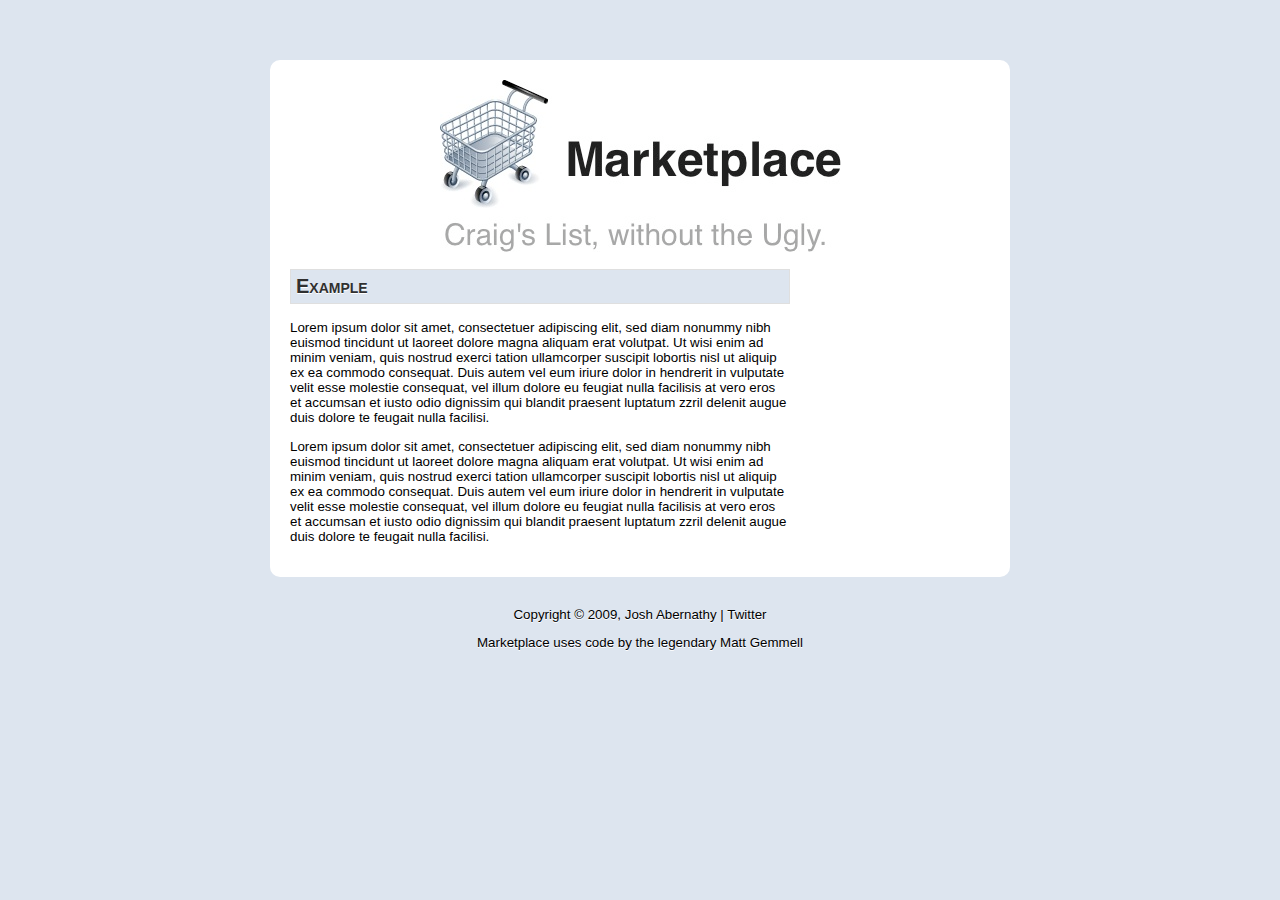
<file: help/index.html>
<!DOCTYPE html PUBLIC "-//W3C//DTD XHTML 1.0 Transitional//EN" "http://www.w3.org/TR/xhtml1/DTD/xhtml1-transitional.dtd">
<html xmlns="http://www.w3.org/1999/xhtml">
<head>
	<meta http-equiv="Content-Type" content="text/html; charset=iso-8859-1" />
	<title>Marketplace</title>
	<link rel="stylesheet" href="style.css" type="text/css" media="screen" />
	<link rel="icon" type="image/png" href="images/favicon.png"/>
</head>
<body>

<div id="content">

	<a href="index.html"><div id="head" /></div></a>
	
	<div id="main">
		<h2>Example</h2>
		<p>Lorem ipsum dolor sit amet, consectetuer adipiscing elit, sed diam nonummy nibh euismod tincidunt ut laoreet dolore magna aliquam erat volutpat. Ut wisi enim ad minim veniam, quis nostrud exerci tation ullamcorper suscipit lobortis nisl ut aliquip ex ea commodo consequat. Duis autem vel eum iriure dolor in hendrerit in vulputate velit esse molestie consequat, vel illum dolore eu feugiat nulla facilisis at vero eros et accumsan et iusto odio dignissim qui blandit praesent luptatum zzril delenit augue duis dolore te feugait nulla facilisi.</p>
		<p>Lorem ipsum dolor sit amet, consectetuer adipiscing elit, sed diam nonummy nibh euismod tincidunt ut laoreet dolore magna aliquam erat volutpat. Ut wisi enim ad minim veniam, quis nostrud exerci tation ullamcorper suscipit lobortis nisl ut aliquip ex ea commodo consequat. Duis autem vel eum iriure dolor in hendrerit in vulputate velit esse molestie consequat, vel illum dolore eu feugiat nulla facilisis at vero eros et accumsan et iusto odio dignissim qui blandit praesent luptatum zzril delenit augue duis dolore te feugait nulla facilisi.</p>
	</div>

</div>

<div id="bottom"><p>Copyright &copy; 2009, <a href="mailto:josh@marketplacemac.com">Josh Abernathy</a> | <a href="http://twitter.com/joshaber">Twitter</a></p><p>Marketplace uses code by the legendary <a href="http://mattgemmell.com/" target="_blank">Matt Gemmell</a></div>

	
</body>

</html>
</file>
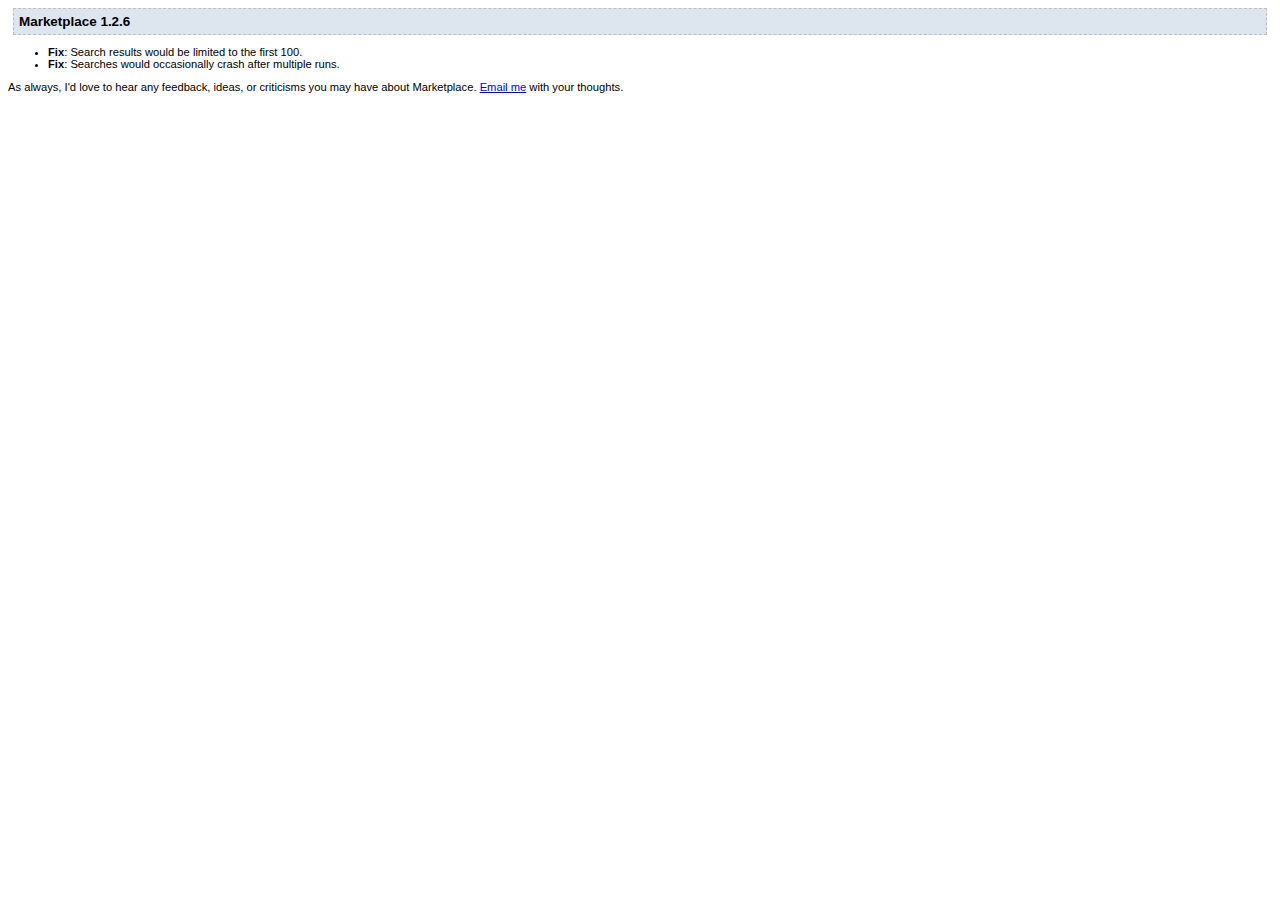
<file: release_notes.html>
<!DOCTYPE html PUBLIC "-//W3C//DTD XHTML 1.0 Transitional//EN" "http://www.w3.org/TR/xhtml1/DTD/xhtml1-transitional.dtd">
<html xmlns="http://www.w3.org/1999/xhtml">
<head>
<meta http-equiv="Content-Type" content="text/html; charset=UTF-8" />
<style type="text/css">
	body { 
		font-size: 0.7em;
		font-family: Helvetica;
	}
	h1 {
		background-color: #dde5ef;
		margin: 5px;
		padding: 5px;
		font-size: 1.2em;
		font-weight: normal;
		border: 1px dashed #bfbfbf;
	}
</style>
<title>Sparkle Release Notes</title>
</head>

<body>

<h1><strong>Marketplace 1.2.6</strong></h1>

<ul>
	<li><strong>Fix</strong>: Search results would be limited to the first 100.</li>
	<li><strong>Fix</strong>: Searches would occasionally crash after multiple runs.</li>
</ul>

<p>As always, I'd love to hear any feedback, ideas, or criticisms you may have about Marketplace. <a href="mailto:josh@marketplacemac.com">Email me</a> with your thoughts.</p>

</body>

</html>
</file>
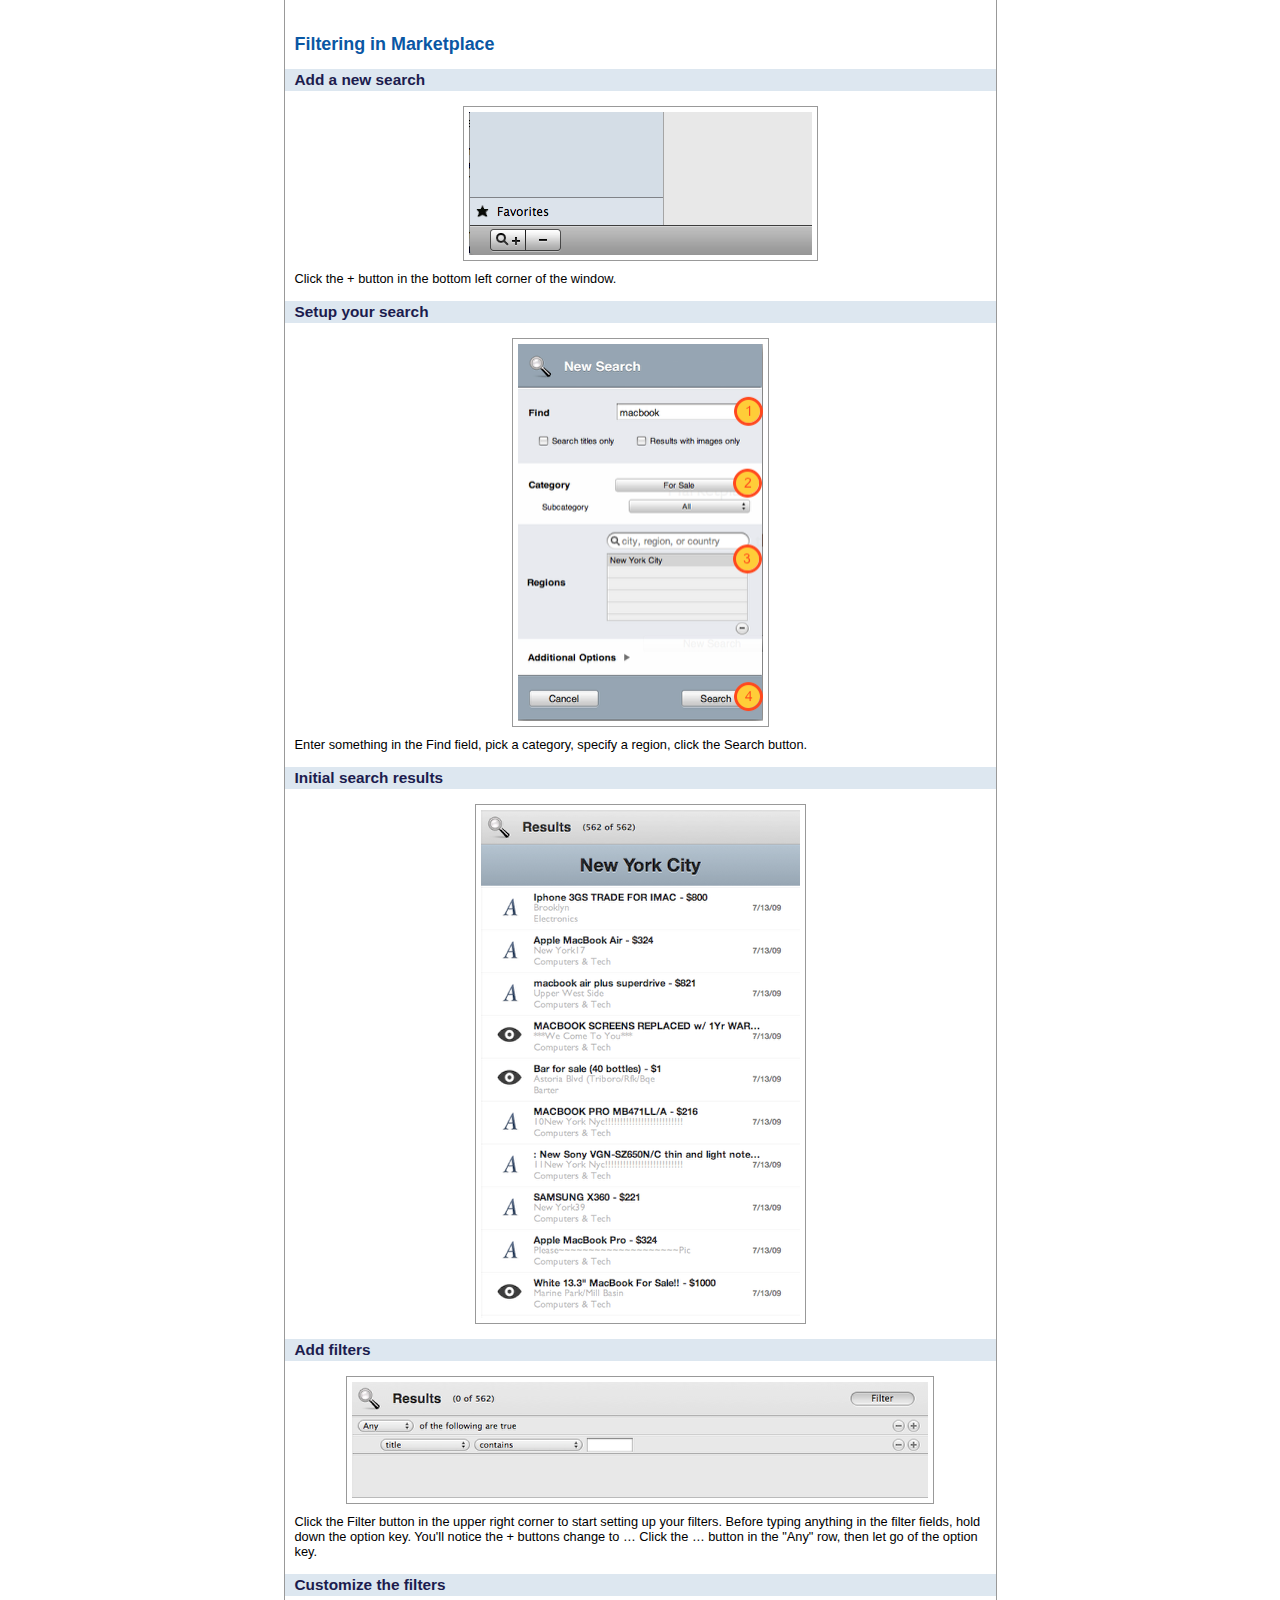
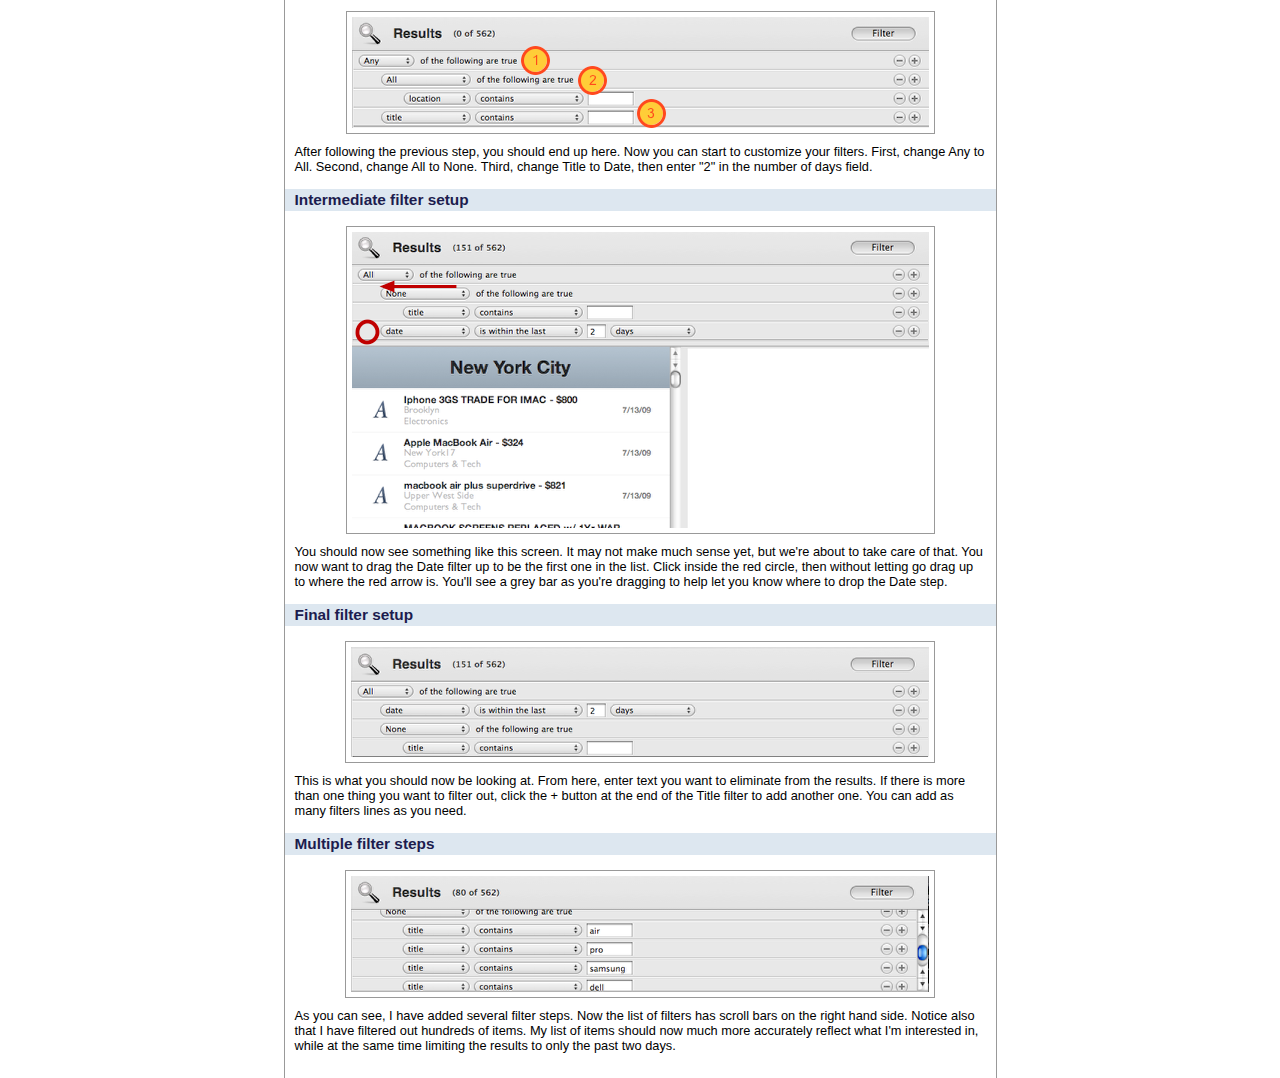
<file: help/filtering help/Filtering_in_Marketplace.html>
<!DOCTYPE html PUBLIC "-//W3C//DTD XHTML 1.0 Transitional//EN" "http://www.w3.org/TR/xhtml1/DTD/xhtml1-transitional.dtd"><html xmlns="http://www.w3.org/1999/xhtml"><head>	<meta http-equiv="Content-Type" content="text/html; charset=UTF-8">	<meta name="generator" content="ScreenSteps http://www.screensteps.com/" />	<title>Filtering in Marketplace</title>	<link href="neutral.css" media="screen" rel="stylesheet" type="text/css" /></head><body class="lucida">	<div id="wrapper">				<div id="LessonContent">			<div class="LessonHeader">				<h1 class="LessonTitle">Filtering in Marketplace</h1>			</div>										<div id="step_1" class="lessonStep top">	        <h2 class="StepTitle">Add a new search</h2>		<div class="image"><img src="images/Filtering_in_Marketplace/media_1247499038062.png" width="343" height="143"></div> <p>Click the + button in the bottom left corner of the window.</p>	</div>	<div class="clear"></div>	<div id="step_2" class="lessonStep top">	        <h2 class="StepTitle">Setup your search</h2>		<div class="image"><img src="images/Filtering_in_Marketplace/media_1247499103203.png" width="245" height="377"></div> <p>Enter something in the Find field, pick a category, specify a region, click the Search button.</p>	</div>	<div class="clear"></div>	<div id="step_3" class="lessonStep top">	        <h2 class="StepTitle">Initial search results</h2>		<div class="image"><img src="images/Filtering_in_Marketplace/media_1247499147448.png" width="319" height="508"></div> 	</div>	<div class="clear"></div>	<div id="step_4" class="lessonStep top">	        <h2 class="StepTitle">Add filters</h2>		<div class="image"><img src="images/Filtering_in_Marketplace/media_1247499179388.png" width="576" height="116"></div> <p>Click the Filter button in the upper right corner to start setting up your filters. Before typing anything in the filter fields, hold down the option key. You'll notice the + buttons change to … Click the … button in the &quot;Any&quot; row, then let go of the option key.</p>	</div>	<div class="clear"></div>	<div id="step_5" class="lessonStep top">	        <h2 class="StepTitle">Customize the filters</h2>		<div class="image"><img src="images/Filtering_in_Marketplace/media_1247499518257.png" width="577" height="111"></div> <p>After following the previous step, you should end up here. Now you can start to customize your filters. First, change Any to All. Second, change All to None. Third, change Title to Date, then enter &quot;2&quot; in the number of days field.</p>	</div>	<div class="clear"></div>	<div id="step_6" class="lessonStep top">	        <h2 class="StepTitle">Intermediate filter setup</h2>		<div class="image"><img src="images/Filtering_in_Marketplace/media_1247500365347.png" width="577" height="296"></div> <p>You should now see something like this screen. It may not make much sense yet, but we're about to take care of that. You now want to drag the Date filter up to be the first one in the list. Click inside the red circle, then without letting go drag up to where the red arrow is. You'll see a grey bar as you're dragging to help let you know where to drop the Date step.</p>	</div>	<div class="clear"></div>	<div id="step_7" class="lessonStep top">	        <h2 class="StepTitle">Final filter setup</h2>		<div class="image"><img src="images/Filtering_in_Marketplace/media_1247500684561.png" width="578" height="110"></div> <p>This is what you should now be looking at. From here, enter text you want to eliminate from the results. If there is more than one thing you want to filter out, click the + button at the end of the Title filter to add another one. You can add as many filters lines as you need.</p>	</div>	<div class="clear"></div>	<div id="step_8" class="lessonStep top">	        <h2 class="StepTitle">Multiple filter steps</h2>		<div class="image"><img src="images/Filtering_in_Marketplace/media_1247500913470.png" width="578" height="116"></div> <p>As you can see, I have added several filter steps. Now the list of filters has scroll bars on the right hand side. Notice also that I have filtered out hundreds of items. My list of items should now much more accurately reflect what I'm interested in, while at the same time limiting the results to only the past two days.</p>	</div>	<div class="clear"></div>		</div>	</div>	</body></html>
</file>
<file: help/style.css>
body {
	background-color: #dde5ef;
	
	text-shadow: #ffffff 0px 1px 0px;
	-webkit-text-shadow: #ffffff 0px 1px 0px;
	-moz-text-shadow: #ffffff 0px 1px 0px;
	font: 10pt Helvetica, Arial;
}

#content {
	background-color: #fff;
	
	width: 700px;
	height: 100%;
	margin-top: 60px;
	margin-bottom: 30px;
	margin-left: auto;
	margin-right: auto;

	-moz-border-radius: 10px;
	-webkit-border-radius: 10px;
	
	padding: 20px;
}

#head {
	background: url(images/logo.jpg) no-repeat center;
	margin: 0;
	padding: 0;
	height: 172px;
}

#main {
	width:  500px;
	list-style-image: url(images/star-dark.jpg);
}

#main a img {
	border-style: none;
	float: left;
}

#main h2 {
	font-size: 1.5em;
	background-color: #dde5ef;
	color: #303030;
	padding: 5px;
	border: 1px solid #dfdfdf;
	font-variant: small-caps;
}

#main li {
	margin-bottom: 5px;
	padding: 7px;
}

#main p.feature-title {
	font-size: 1.4em;
	margin: 0;
	padding: 0;
	font-weight: bold;
	font-variant: small-caps;
}

#main p.feature-description {
	font-size: 1em;
	margin: 0;
	padding: 0;
}

#main img {
	padding: 5px;
}

#main a {
	text-decoration: none;
	border-bottom: 2px dotted #000;
	color: #000;
}

#main a:hover {
	text-decoration: none;
	border-bottom: 2px solid #000;
	color: #000;
}

#right {
	padding: 5px;
	float: right;
	
	background-color: #e8eaef;
}

#right p {
}

#right a {
	text-decoration: none;
	color: #000;
}

#right img {
	margin-right: 10px;
}

#right:hover {
	background-color: #e8eaef;
}

#right h1 {
	font-size: 1.4em;
	font-variant: small-caps;
}

#right a:hover {
	border-bottom: 2px solid #000;
}

#bottom {
	margin: auto;
}

#bottom a {
	text-decoration: none;
	color: #000;
}

#bottom a:hover {
	text-decoration: none;
	border-bottom: 1px solid #000;
	color: #000;
}

#bottom p {
	text-align: center;
}

span.price {
	color: #175f86;
	margin-right: 10px;
}

form table {
	margin-left: 20px;
}

form table td {
	padding-right: 5px;
}

form.buy_form table td {
	font-size: 1.5em;
}

form.buy_form input {
	margin: 10px;
}

form.buy_form td {
	vertical-align: 0;
}

form.buy_form td.price_column {
	width: 125px;
}

p.description {
	font-size: 1em;
}
</file>
<file: help/filtering help/neutral.css>
/* @group Setup */

body {
	font-family: "Lucida Grande", Lucida, Verdana, sans-serif;
	text-align:center;
	margin: 0px;
}

body.lucida {
font-family: "Lucida Grande", Lucida, Verdana, sans-serif;
}
body.helvetica {
font-family: "Helvetica Neue", Arial, Helvetica, Geneva, sans-serif;
}
body.courier {
font-family: "Courier New", Courier, mono;
}
body.georgia {
font-family: Georgia, "Times New Roman", Times, serif;
}
body.trebuchet {
font-family: "Trebuchet MS","Helvetica Neue", Arial, Helvetica, Geneva, sans-serif;
}

#wrapper {
	width: 711px;
	border-left: 1px solid #999;
	border-right: 1px solid #999;
	margin-left: auto;
	margin-right: auto;
	padding:0;
	margin-bottom:0;
	padding-bottom:0;
	text-align:left;
}

.clear {clear:both}


.sectionBreak {
	width:711px;
	border-top:2px solid #DDE7F0;
	clear:both;

}

* html .sectionBreak {
	height:1px;
	margin-bottom:-18px;
}

* #LessonContent {
	zoom:1;

}



/* @end */

/* @group Colors */

div#header {
	background-color: #0A57A4;
}

div.LessonHeader h1,
div#header h1 {
	color: white;
}

a {
	color: #0A57A4;
}

/* @end */

/* @group LessonContent */

#LessonContent {
	padding:20px 0px 10px 0px;
	font-size:.8em;

}

#LessonContent p {
	padding:5px 10px 5px 10px;
	margin: 0;
}


#LessonContent h1.LessonTitle {
	color: #0A57A4;
	font-size:1.4em;
}

#LessonContent h2.StepTitle {
	color: #1C1C4E;
	font-size: 1.2em;
	margin:0;
	background-color:#DDE7F0;
	padding:2px;
	padding-left:10px;
	margin-bottom: 10px;
}



#LessonContent h1, #LessonContent h3, #LessonContent h4 {
	padding:2px;
	padding-left:10px;
}

* html #LessonContent h1, #LessonContent h2, #LessonContent h3, .filesharing-item {
	zoom:1;
}

#LessonContent h3 {
	color:#1C1C4E;
	margin:0;
	font-size:1.1em;
	font-weight: normal;
	border-bottom: 2px solid #DDE7F0;
	border-top: 2px solid #DDE7F0;
	font-style: oblique;

}

#LessonContent a {
	text-decoration: none;
	color:  #0A57A4;
}

#LessonContent a:hover {
	color:#FFFFFF;
	background-color: #0A57A4;
}

#LessonContent a:hover.image {
	background-color: inherit;
}



* html #LessonContent p {

	margin-bottom:5px;
	margin-top:5px;
}


/* @end */

/* @group Summary */

div.summary {
	background-color: #e6e6e6;
	height: 100%;
	padding-top: 10px;
	padding-bottom: 10px;
	font-size: 110%;
	font-style: italic;
	border-bottom: 1px solid gray;
	border-top: 1px solid gray;
}


/* @end */



/* @group Lesson Step */

div.lessonStep {
	margin-bottom: 10px;
}

div.image {
	float:right;
	height: 100%;
}

div.image img {
	margin:5px 10px;
	padding:5px;
	border: 1px solid #999;
}

div.image div.caption {
	margin: 5px;
	margin-top: 0;
	text-align: center;
}


#LessonContent div.caption a {
	text-decoration: underline;
}





* html .lessonStep img {
	margin:10px;
}


/* @group Top */


div.lessonStep.top div.image,
div.lessonStep.bottom div.image {
	text-align: center;
}

div.lessonStep.bottom div.image,
div.lessonStep.top div.image {
	float: none;
}


/* @end */






/* @group Left */

div.lessonStep.left img {
	float: left;
}

/* @end */

/* @end */


#credits {
	border-top: 1px solid #999;
	border-bottom: 1px solid #999;
	margin: 0px -10px 0 -10px;
	text-align:center;
	font-style: italic;
	font-size:.8em;
	background-color:#eee;
}



/* @group SideNav */


#wrapper.sideLeft {
	margin-left: 280px;
}

#wrapper.sideRight {
	margin-left: 10px;
}




#wrapper.sideLeft #sideNav {
	border: 1px solid #999;
	position:fixed;
	top:20px;
	left:1%;
	width:23%;
	background-color: #fff;
}

* html #wrapper.sideLeft #sideNav {
	width: 250px;
}

#wrapper.sideRight #sideNav {
	border: 1px solid #999;
	position:fixed;
	top:20px;
	left:740px;
	width:250px;
	background-color: #fff;
	
}

#sideNav h2 {
	border-bottom: 1px solid gray;
	margin: 0;
	padding: 5px;
	color: #0A57A4;
}



* html #wrapper.sideRight #sideNav {
	position:absolute;
}

* html #wrapper.sideLeft #sideNav {
	position: absolute;
}

#sideNav a {
	font-size: 1.2em;
	color:#333;
}

#sideNav ol {
	margin: 0;
	padding: 0;
	padding-left: 30px;
	padding-bottom: 10px;
	padding-top: 5px;
}

#sideNav li {
	padding-top:5px;
	padding-right:5px;
	font-size:.8em;
}


/* @end */

/* @group TOC */

#header {
	text-align: center;
	padding: 10px;
	border-bottom: 1px solid gray;
}

#header h1 {
	color: #0A57A4;
	margin: 0;
}

div#TOC {
	border-bottom: 1px solid gray;
}

div.section {
	font-size: .9em;
	padding: 5px 10px 5px 10px;
}

div.section ul.lessons {
	margin-left: 0px;
	padding-left: 30px;
}

div.section ul.lessons li {
	padding: 5px;
}

div.section ul.lessons li.lesson a {
	font-size: 1.3em;
	font-weight: bold;
}

div.description p {
	font-style: italic;
	margin: 5px;
	margin-left: 10px;
}

/* @end */

/* @group Lesson Navigation */

div#lessonNavigation {
	border-top: 1px solid gray;
	padding: 10px;
}

div#lessonNavigation table td {
	width: 33%;
}

div#lessonNavigation table td.TOC {
	text-align: center;
}

/* @end */
</file>
